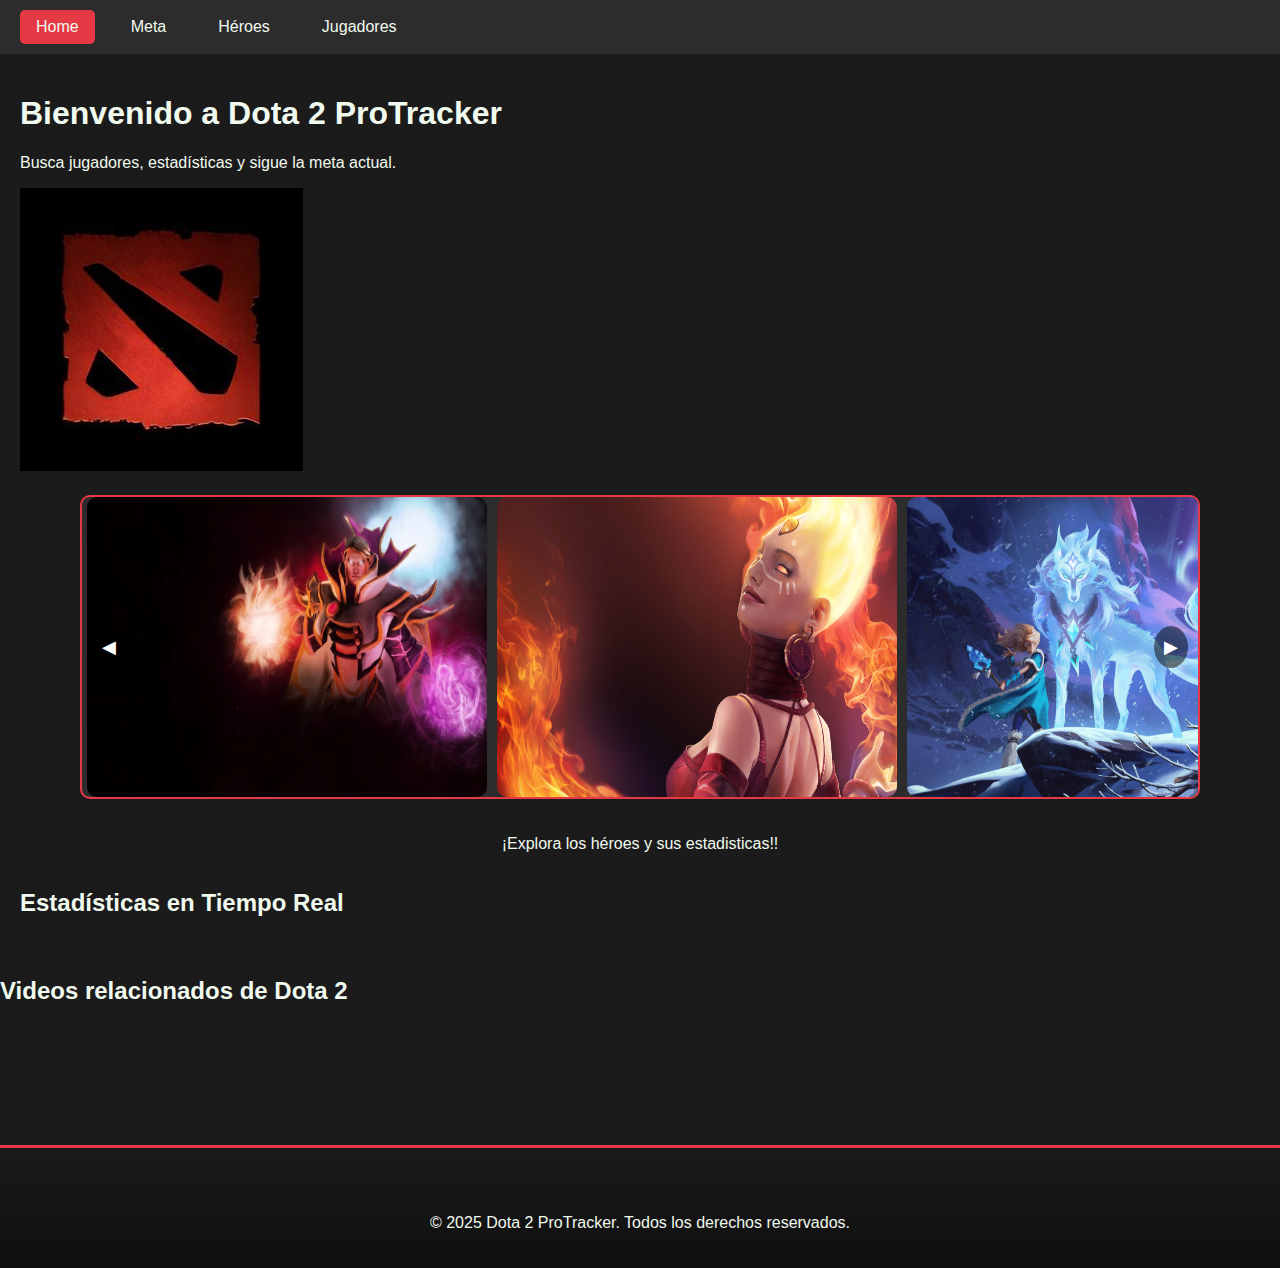
<file: componentes/index.html>
<!DOCTYPE html>
<html lang="es">
<head>
  <meta charset="UTF-8">
  <meta name="viewport" content="width=device-width, initial-scale=1.0">
  <title>Dota 2 ProTracker</title>
  <link rel="stylesheet" href="/css/styles.css">
  <link rel="icon" href="logos/logodota.jpg" type="image/jpeg">
</head>
<body>

  <!-- Menú superior -->
  <nav class="top-menu">
    <ul>
      <li class="active">Home</li>
      <li>Meta</li>
      <li>Héroes</li>
      <li>Jugadores</li>
    </ul>
  </nav>

  <main>
    <!-- HOME -->
    <section id="home">
      <h1>Bienvenido a Dota 2 ProTracker</h1>
      <p>Busca jugadores, estadísticas y sigue la meta actual.</p>

      <div class="logo-container">
        <img src="/logos/logodota.jpg" alt="Logo Dota">
      </div>

      <!-- Carrusel horizontal -->
      <div class="carousel">
        <div class="carousel-track">
          <img src="/imagenes/invokerFondo.png" alt="Invoker">
          <img src="/imagenes/linaArcanaFondo.jpg" alt="Lina Arcana">
          <img src="/imagenes/crystalMaidenPersonaFondo.jpg" alt="Crystal Maiden">
          <img src="/imagenes/terrorbladeFondo.jpg" alt="Terrorblade">
          <img src="/imagenes/windDrangerFondo.jpg" alt="Windranger">
          <img src="/imagenes/shadowfiendFondo.jpg" alt="Shadowfiend">
          <img src="/imagenes/spectreArcanaFondo.jpg" alt="Spectre Arcana">
          <img src="/imagenes/phantomAssasinFondo.jpg" alt="Phantom Assassin">
          <img src="/imagenes/muertaFondo.jpg" alt="Muerta">
        </div>
        <button class="prev">◀</button>
        <button class="next">▶</button>
      </div>

      <div class="parrafo-container">
  <p id="parrafoHome">¡Explora los héroes y sus estadisticas!!</p>
    </div>

      <!-- Estadísticas debajo del carrusel -->
      <div id="estadisticas">
        <h2>Estadísticas en Tiempo Real</h2>
        <div id="stats-container">
          <!-- Tarjetas de héroes se llenarán por JS -->
        </div>
      </div>

    </section>

    <!-- META -->
    <section id="meta" class="hidden">
      <h1>Meta actual</h1>
      <p>Aquí se mostrarán estadísticas de héroes y estrategias.</p>
    </section>

    <!-- HEROES -->
    <section id="heroes" class="hidden">
      <h1>Héroes</h1>
      <p>Estadísticas y winrate por héroe.</p>
    </section>

    <!-- PLAYERS -->
    <section id="players" class="hidden">
      <h1>Jugadores</h1>
      <p>ProTracker de jugadores.</p>
    </section>
  </main>

  <section id="videos">
  <h2>Videos relacionados de Dota 2</h2>
  <div id="videos-container" class="videos-grid">
    <!-- Los videos se llenarán con JS -->
  </div>
</section>


  <footer>
  <p>© 2025 Dota 2 ProTracker. Todos los derechos reservados.</p>
</footer>


  <script type="module" src="/js/script.js"></script>
  
</body>
</html>
</file>
<file: css/styles.css>
/* Colores y tipografía */
html, body {
  height: 100%;
  margin: 0;
  font-family: Arial, sans-serif;
  background: #1b1b1b;
  color: #f1faee;
}

.top-menu {
  display: flex;
  justify-content: space-between;
  align-items: center;
  background: #2c2c2c;
  padding: 10px 20px;
  gap: 10px;
}

.menu-left {
  display: flex;
  align-items: center;
  gap: 20px;
}

.menu-left ul {
  display: flex;
  gap: 15px;
  list-style: none;
  margin: 0;
  padding: 0;
}

.menu-left li {
  cursor: pointer;
  padding: 8px 16px;
  border-radius: 5px;
  transition: 0.3s;
}

.menu-left li.active,
.menu-left li:hover {
  background: #e63946;
}

.menu-right {
  display: flex;
  align-items: center;
  gap: 10px;
  flex-grow: 1; /* ocupa todo el espacio restante */
}

#player-search {
  flex-grow: 1; /* ocupa todo el espacio disponible dentro de menu-right */
  padding: 8px 12px;
  border-radius: 5px;
  border: none;
  font-size: 14px;
}

#search-btn {
  padding: 8px 12px;
  border-radius: 5px;
  background: #e63946;
  color: white;
  border: none;
  cursor: pointer;
}

.login-btn, .signup-btn {
  padding: 8px 12px;
  border-radius: 5px;
  background: #1b1b1b;
  color: #f1faee;
  border: 1px solid #e63946;
  cursor: pointer;
}


.wrapper {
  min-height: 100%;
  display: flex;
  flex-direction: column;
}

main {
  flex: 1;
  padding: 20px;
}

.hidden {
  display: none;
}

.parrafo-container {
  display: flex;
  justify-content: center;
  align-items: center;
  margin: 20px 0;
}

/* Menú superior */
.top-menu {
  background: #2c2c2c;
  padding: 10px 20px;
}

.top-menu ul {
  display: flex;
  gap: 20px;
  list-style: none;
  margin: 0;
  padding: 0;
  align-items: center;
}

.top-menu li {
  cursor: pointer;
  padding: 8px 16px;
  border-radius: 5px;
  transition: 0.3s;
}

.top-menu li.active,
.top-menu li:hover {
  background: #e63946;
}

/* Carrusel */
.carousel {
  position: relative;
  width: 90%;
  margin: 20px auto;
  overflow: hidden;
  border-radius: 10px;
  border: 2px solid #e63946;
  background-color: #2c2c2c;
}

.carousel-track {
  display: flex;
  transition: transform 0.5s ease-in-out;
}

.carousel-track img {
  width: 100%;
  max-width: 400px;
  margin: 0 5px;
  border-radius: 10px;
  flex-shrink: 0;
}

button.prev,
button.next {
  position: absolute;
  top: 50%;
  transform: translateY(-50%);
  background: rgba(0,0,0,0.5);
  color: white;
  border: none;
  padding: 10px;
  cursor: pointer;
  border-radius: 50%;
  font-size: 18px;
}

button.prev { left: 10px; }
button.next { right: 10px; }

/* Tarjetas héroes */
#stats-container {
  display: flex;
  flex-wrap: wrap;
  justify-content: center;
  gap: 20px;
}

.hero-stat {
  flex: 1 1 200px;
  max-width: 250px;
  background: linear-gradient(145deg, #2c2c2c, #3a3a3a);
  border-radius: 15px;
  padding: 15px;
  text-align: center;
  box-shadow: 0 8px 15px rgba(0,0,0,0.5);
  transition: transform 0.3s, box-shadow 0.3s, background 0.3s;
}

.hero-stat img {
  width: 100%;
  border-radius: 12px;
  margin-bottom: 10px;
  transition: transform 0.3s;
}

.hero-stat h3 {
  font-size: 18px;
  margin: 5px 0;
  color: #f1faee;
  text-shadow: 1px 1px 3px rgba(0,0,0,0.5);
}

.hero-stat p {
  font-size: 14px;
  margin: 3px 0;
  color: #a8dadc;
}

.hero-stat:hover {
  transform: translateY(-8px);
  box-shadow: 0 15px 25px rgba(0,0,0,0.7);
  background: linear-gradient(145deg, #3a3a3a, #2c2c2c);
}

.hero-stat:hover img {
  transform: scale(1.05);
}

/* Footer */
footer {
  background: #2c2c2c;
  color: #f1faee;
  text-align: center;
  padding: 15px 0;
  border-top: 2px solid #e63946;
}

/* Videos grid */
.videos-grid {
  display: flex;
  flex-wrap: wrap;
  gap: 20px;
  justify-content: center;
  padding: 20px;
}

.video-card {
  background: #2c2c2c;
  border-radius: 10px;
  overflow: hidden;
  width: 300px;
  text-align: center;
}

.video-card img {
  width: 100%;
}

.video-card h4 {
  font-size: 14px;
  margin: 5px;
  color: #f1faee;
}
/*CARRUSEL DE FRASES DE DOTA 2*/
/* Contenedor del carrusel de frases */
/* --- CARRUSEL DE FRASES EPICO --- */
#text-carousel {
  width: 100%;
  padding: 40px 0;
  display: flex;
  justify-content: center;
  align-items: center;
  overflow: hidden;
  position: relative;
}

/* Texto grande tipo tráiler */
.text-slide {
  font-size: 3.2rem;        /* TAMAÑO DE LETRA GRANDE */
  font-weight: 900;         /* MUY NEGRITA */
  color: #e63946;    
  text-shadow: 0 4px 10px rgba(0,0,0,0.7); /* Glow oscuro */
  opacity: 0;
  position: absolute;
  text-align: center;
  width: 90%;
  transition: opacity 1.3s ease-in-out;
}

.text-slide.active {
  opacity: 1;
}


/*SECCION DE NOTICIAS*/

#news {
  margin: 40px 0;
  text-align: center;
}

.news-grid {
  display: flex;
  flex-wrap: wrap;
  justify-content: center;
  gap: 20px;
}

.news-card {
  background: linear-gradient(145deg, #2c2c2c, #3a3a3a);
  border-radius: 15px;
  width: 300px;
  padding: 15px;
  text-align: left;
  color: #f1faee;
  box-shadow: 0 8px 15px rgba(0,0,0,0.5);
  transition: transform 0.3s, box-shadow 0.3s;
}

.news-card:hover {
  transform: translateY(-8px);
  box-shadow: 0 15px 25px rgba(0,0,0,0.7);
}

.news-card h3 {
  font-size: 16px;
  margin: 5px 0;
  color: #e63946;
}

.news-card p {
  font-size: 14px;
  margin: 5px 0;
  color: #a8dadc;
}

.news-card a {
  color: #f1faee;
  text-decoration: underline;
}
/*ESTILS PARA TOP JUGADORS DE DOTA 2*/

.header-actions {
  display: flex;
  align-items: center;
  gap: 10px;
  margin-left: auto; /* empuja al lado derecho */
}

.header-actions input {
  padding: 5px 10px;
  border-radius: 5px;
  border: 1px solid #e63946;
  background-color: #1b1b1b;
  color: #f1faee;
}

.header-actions button {
  padding: 6px 12px;
  border: none;
  border-radius: 5px;
  cursor: pointer;
  background-color: #e63946;
  color: #f1faee;
  transition: 0.3s;
}

.header-actions button:hover {
  background-color: #d62828;
}
/*Estilos para el login y sign up*/
/* ------------------------------------ */
.hidden { display: none !important; }

#modal-overlay {
  position: fixed;
  inset: 0;
  background: rgba(10,10,12,0.6);
  backdrop-filter: blur(6px) saturate(1.05);
  z-index: 1200;
  opacity: 0;
  transition: opacity 220ms ease;
  pointer-events: none;
}
#modal-overlay.active { opacity: 1; pointer-events: auto; }

.modal {
  position: fixed;
  inset: 0;
  display: flex;
  align-items: center;
  justify-content: center;
  z-index: 1300;
  padding: 20px;
  pointer-events: none;
}
.modal.active { pointer-events: auto; }

.modal-card {
  width: 100%;
  max-width: 520px;
  background: linear-gradient(180deg, rgba(255,255,255,0.03), rgba(255,255,255,0.02));
  border-radius: 14px;
  box-shadow: 0 12px 40px rgba(0,0,0,0.65);
  padding: 22px;
  position: relative;
  transform: translateY(10px);
  opacity: 0;
  transition: transform 220ms ease, opacity 220ms ease;
  pointer-events: auto;
  border: 1px solid rgba(230,57,70,0.07);
  overflow: hidden;
}
.modal.active .modal-card { transform: translateY(0); opacity: 1; }

.modal-close {
  position: absolute;
  right: 12px;
  top: 12px;
  background: transparent;
  border: none;
  font-size: 22px;
  color: #f1faee;
  cursor: pointer; /* la manito */
  padding: 6px;
  line-height: 1;
}

/* header */
.modal-header { text-align: center; margin-bottom: 10px; }
.modal-logo { width: 46px; height: 46px; border-radius: 8px; object-fit: cover; display:inline-block; margin-bottom:8px; }
.modal-header h2 { margin: 6px 0 4px; font-size: 20px; color: #f1faee; }
.modal-header .muted { color: #b8d7d7; font-size: 13px; margin: 0; opacity: .9; }

/* form */
.modal-form label { display:block; margin:10px 0; font-size:13px; color:#cfeff0; }
.modal-form input {
  width: 100%;
  padding: 10px 12px;
  border-radius: 8px;
  border: 1px solid rgba(255,255,255,0.06);
  background: rgba(0,0,0,0.25);
  color: #f1faee;
  outline: none;
  transition: box-shadow .15s ease, border-color .15s ease;
}
.modal-form input:focus { box-shadow: 0 6px 20px rgba(230,57,70,0.08); border-color: rgba(230,57,70,0.9); }

/* actions */
.modal-actions { display:flex; gap:10px; margin-top:12px; align-items:center; }
.btn-primary {
  background: linear-gradient(90deg,#e63946,#d62828);
  color: #fff; border: none;
  padding: 10px 14px; border-radius: 8px; cursor: pointer;
  font-weight: 700;
}
.btn-ghost {
  background: transparent; color: #f1faee; border: 1px solid rgba(255,255,255,0.06);
  padding: 9px 12px; border-radius: 8px; cursor: pointer;
}
.btn-primary:hover { transform: translateY(-2px); box-shadow: 0 8px 20px rgba(214,40,40,0.15); }
.btn-ghost:hover { background: rgba(255,255,255,0.03); }

/* social */
.social-row { display:flex; gap:8px; margin-top:10px; }
.btn-social {
  flex:1;
  padding: 8px 10px; border-radius: 8px; border: 1px solid rgba(255,255,255,0.04);
  background: rgba(255,255,255,0.02); color: #f1faee; cursor: pointer; font-size:13px;
}

/* responsive */
@media (max-width:520px) {
  .modal-card { padding: 16px; border-radius: 10px; }
  .text-slide { font-size: 2.2rem; }
}

/* make header buttons show pointer cursor (you asked) */
.login-btn, .signup-btn, #search-btn, .menu-left li { cursor: pointer; }
/*CSS PARA LOS PROPLAYERRS*/

/* Ranking jugadores */
#players-container {
  display: flex;
  flex-direction: column;
  gap: 12px;
  margin-top: 15px;
}

/* Cada fila del ranking */
.ranking-row {
  display: grid;
  grid-template-columns: 2fr 1fr 1fr 1fr 1fr; /* nombre, rank, rating, winrate, partidas */
  background: linear-gradient(145deg, #2c2c2c, #3a3a3a);
  border-radius: 10px;
  padding: 10px 15px;
  align-items: center;
  color: #f1faee;
  font-size: 14px;
  box-shadow: 0 6px 12px rgba(0,0,0,0.5);
  transition: transform 0.3s, box-shadow 0.3s;
}

.ranking-row:hover {
  transform: translateY(-4px);
  box-shadow: 0 10px 20px rgba(0,0,0,0.7);
  background: linear-gradient(145deg, #3a3a3a, #2c2c2c);
}

/* Columnas */
.ranking-row .col {
  text-align: center;
}

/* Primera columna (nombre del jugador) alineada a la izquierda */
.ranking-row .col:first-child {
  text-align: left;
  font-weight: 600;
  color: #e63946; /* rojo destacado para los nombres */
}

/* Headers si quieres agregarlo */
#player-ranking h2 {
  margin-bottom: 10px;
  color: #e63946;
  text-align: center;
  font-size: 1.4rem;
}

/* Responsive */
@media(max-width: 600px){
  .ranking-row {
    grid-template-columns: 2fr 1fr 1fr;
    gap: 5px;
    font-size: 12px;
  }
  .ranking-row .col:nth-child(4), 
  .ranking-row .col:nth-child(5){
    display: none; /* oculta winrate y partidas en móvil */
  }
}
/* Cabecera del ranking alineada con las filas */
.ranking-header {
  display: grid;
  grid-template-columns: 2fr 1fr 1fr 1fr 1fr; /* ahora tiene 5 columnas */
  background: #1b1b1b;
  border-radius: 10px;
  padding: 10px 15px;
  font-weight: 700;
  color: #e63946;
  text-align: center;
  margin-bottom: 8px;
}

.ranking-header .col:first-child {
  text-align: left;
}

/* Responsive */
@media(max-width: 600px){
  .ranking-header {
    grid-template-columns: 2fr 1fr 1fr; /* mismo responsive que filas */
  }
  .ranking-header .col:nth-child(4),
  .ranking-header .col:nth-child(5){
    display: none;
  }
}
/* ==================== SECCIÓN META - ==================== */

#meta {
  padding: 30px 20px;
  max-width: 1400px;
  margin: 0 auto;
}

.meta-header {
  display: flex;
  justify-content: space-between;
  align-items: center;
  flex-wrap: wrap;
  gap: 20px;
  margin-bottom: 35px;
  padding: 0 10px;
}

.meta-header h1 {
  font-size: 2.8rem;
  font-weight: 900;
  color: #f1faee;
  text-shadow: 0 0 15px rgba(230, 57, 70, 0.6);
  margin: 0;
}

.patch {
  background: linear-gradient(90deg, #e63946, #c1121f);
  color: white;
  padding: 6px 16px;
  border-radius: 8px;
  font-size: 1rem;
  font-weight: bold;
  box-shadow: 0 4px 15px rgba(230, 57, 70, 0.4);
  letter-spacing: 1px;
}

.meta-filters {
  display: flex;
  gap: 15px;
}

.meta-filters select {
  padding: 10px 16px;
  border-radius: 10px;
  background: #2c2c2c;
  color: #f1faee;
  border: 2px solid #e63946;
  font-size: 1rem;
  cursor: pointer;
  transition: all 0.3s;
  min-width: 140px;
}

.meta-filters select:hover {
  border-color: #ff4757;
  box-shadow: 0 0 12px rgba(230, 57, 70, 0.4);
}

.meta-table-container {
  overflow-x: auto;
  border-radius: 16px;
  box-shadow: 0 10px 30px rgba(0, 0, 0, 0.7);
  background: #1f1f1f;
  border: 1px solid #333;
}

.meta-table {
  width: 100%;
  min-width: 800px;
  border-collapse: 0;
  background: #242424;
  color: #f1faee;
}

.meta-table thead {
  background: linear-gradient(90deg, #e63946, #d62828);
  color: white;
  text-shadow: 0 2px 5px rgba(0,0,0,0.5);
}

.meta-table th {
  padding: 16px 12px;
  font-weight: 700;
  text-align: left;
  font-size: 1.05rem;
}

.meta-table th:first-child { text-align: center; }
.meta-table th:nth-child(2) { width: 200px; }

.meta-table tbody tr {
  transition: all 0.3s ease;
  border-bottom: 1px solid #333;
}

.meta-table tbody tr:hover {
  background: #2f2f2f;
  transform: scale(1.01);
  box-shadow: 0 5px 15px rgba(230, 57, 70, 0.2);
}

.meta-table td {
  padding: 14px 12px;
  vertical-align: middle;
}

.meta-table td:first-child {
  text-align: center;
  font-weight: bold;
  color: #e63946;
  font-size: 1.2rem;
}

.meta-table td:nth-child(2) {
  display: flex;
  align-items: center;
  gap: 12px;
  font-weight: 600;
}

.meta-table td:nth-child(2) img {
  width: 48px;
  height: 27px;
  border-radius: 6px;
  border: 2px solid #444;
}

.meta-table .pickrate { color: #a8dadc; }
.meta-table .winrate {
  color: #4ade80;
  font-weight: bold;
  font-size: 1.1rem;
}

.trend-up {
  color: #4ade80;
  font-weight: bold;
}

.trend-down {
  color: #f87171;
  font-weight: bold;
}

/*.trend-up::before { content: "Up Arrow"; }
.trend-down::before { content: "Down Arrow"; }*/



/* Responsive */
@media (max-width: 768px) {
  .meta-header {
    flex-direction: column;
    text-align: center;
  }
  .meta-header h1 {
    font-size: 2.2rem;
  }
  .meta-filters {
    width: 100%;
    justify-content: center;
  }
}
/*Estilos para la seccion de heroes*/
.heroes-header {
  text-align: center;
  margin: 40px 0;
}
.heroes-header h1 {
  font-size: 3rem;
  color: #f1faee;
  margin-bottom: 25px;
  text-shadow: 0 0 20px rgba(230,57,70,0.5);
}
.search-container {
  max-width: 600px;
  margin: 0 auto;
}
#hero-search {
  width: 100%;
  padding: 18px 25px;
  border-radius: 50px;
  border: 3px solid #e63946;
  background: #2c2c2c;
  color: #f1faee;
  font-size: 1.3rem;
  text-align: center;
  transition: all 0.3s;
}
#hero-search:focus {
  outline: none;
  box-shadow: 0 0 25px rgba(230,57,70,0.6);
  transform: scale(1.02);
}

.heroes-grid {
  display: grid;
  grid-template-columns: repeat(auto-fill, minmax(130px, 1fr));
  gap: 20px;
  padding: 20px;
  max-width: 1400px;
  margin: 0 auto;
}
.hero-card {
  background: linear-gradient(145deg, #2c2c2c, #3a3a3a);
  border-radius: 18px;
  overflow: hidden;
  text-align: center;
  cursor: pointer;
  transition: all 0.4s;
  box-shadow: 0 8px 25px rgba(0,0,0,0.6);
}
.hero-card:hover {
  transform: translateY(-15px) scale(1.05);
  box-shadow: 0 20px 40px rgba(230,57,70,0.5);
}
.hero-card img {
  width: 100%;
  height: 80px;
  object-fit: contain;
  background: #1b1b1b;
}
.hero-card h3 {
  margin: 12px 0 8px;
  font-size: 0.95rem;
  color: #f1faee;
}

/* MODAL */
.modal-hero {
  position: fixed;
  inset: 0;
  background: rgba(0,0,0,0.92);
  backdrop-filter: blur(10px);
  z-index: 9999;
  display: flex;
  align-items: center;
  justify-content: center;
  padding: 20px;
}
.modal-hero-content {
  background: linear-gradient(145deg, #242424, #333);
  border-radius: 25px;
  max-width: 900px;
  width: 100%;
  max-height: 90vh;
  overflow-y: auto;
  position: relative;
  border: 2px solid #e63946;
  box-shadow: 0 0 50px rgba(230,57,70,0.6);
}
.close-modal {
  position: absolute;
  top: 15px;
  right: 25px;
  font-size: 3rem;
  color: #e63946;
  cursor: pointer;
  z-index: 10;
}
/*seccion de jugadores*/
/* ==================== SECCIÓN JUGADORES ==================== */
.players-header {
  text-align: center;
  margin: 40px 0 60px;
}

.players-header h1 {
  font-size: 3.5rem;
  color: #f1faee;
  margin: 0;
  text-shadow: 0 0 25px rgba(230,57,70,0.7);
}

.players-header .subtitle {
  font-size: 1.3rem;
  color: #a8dadc;
  margin-top: 10px;
}

.players-grid {
  display: grid;
  grid-template-columns: repeat(auto-fill, minmax(320px, 1fr));
  gap: 30px;
  padding: 20px;
  max-width: 1600px;
  margin: 0 auto;
}

.player-card {
  background: linear-gradient(145deg, #2c2c2c, #3a3a3a);
  border-radius: 20px;
  overflow: hidden;
  box-shadow: 0 10px 30px rgba(0,0,0,0.6);
  transition: all 0.4s ease;
  cursor: pointer;
  position: relative;
  border: 2px solid transparent;
}

.player-card:hover {
  transform: translateY(-15px) scale(1.03);
  box-shadow: 0 25px 50px rgba(230,57,70,0.6);
  border: 2px solid #e63946;
}

.player-card .rank-badge {
  position: absolute;
  top: 12px;
  left: 12px;
  background: linear-gradient(45deg, #e63946, #ff4757);
  color: white;
  width: 50px;
  height: 50px;
  border-radius: 50%;
  display: flex;
  align-items: center;
  justify-content: center;
  font-size: 1.6rem;
  font-weight: 900;
  box-shadow: 0 0 20px rgba(230,57,70,0.8);
  z-index: 10;
}

.player-card img {
  width: 100%;
  height: 220px;
  object-fit: cover;
  filter: brightness(0.9);
}

.player-info {
  padding: 20px;
  color: #f1faee;
}

.player-info h3 {
  font-size: 1.8rem;
  margin: 0 0 8px 0;
  color: #e63946;
  font-weight: 900;
}

.player-info .team {
  font-size: 1.1rem;
  color: #a8dadc;
  margin-bottom: 15px;
}

.stats-grid {
  display: grid;
  grid-template-columns: 1fr 1fr;
  gap: 12px;
  font-size: 1.1rem;
}

.stat-item {
  background: rgba(0,0,0,0.3);
  padding: 10px;
  border-radius: 10px;
  text-align: center;
}

.stat-item strong {
  color: #4ade80;
  font-size: 1.4rem;
  display: block;
}

.stat-label {
  font-size: 0.9rem;
  color: #aaa;
}

/* Responsive */
@media (max-width: 768px) {
  .players-grid {
    grid-template-columns: 1fr;
  }
  .player-card img { height: 280px; }
}
/* ==================== FOOTER PRO 2025 ==================== */
footer {
  background: linear-gradient(to top, #0f0f0f, #1a1a1a);
  color: #f1faee;
  padding: 50px 20px 20px;
  margin-top: 80px;
  border-top: 3px solid #e63946;
  font-family: 'Segoe UI', sans-serif;
}

.footer-container {
  max-width: 1400px;
  margin: 0 auto;
  display: grid;
  grid-template-columns: 1fr 1fr 1fr;
  gap: 40px;
  align-items: center;
}

.footer-left {
  display: flex;
  align-items: center;
  gap: 15px;
}

.footer-logo {
  width: 60px;
  height: 60px;
  border-radius: 12px;
  border: 2px solid #e63946;
}

.footer-left h3 {
  margin: 0;
  font-size: 1.4rem;
  color: #e63946;
}

.footer-left p {
  margin: 5px 0 0;
  font-size: 0.95rem;
  color: #a8dadc;
}

.footer-center {
  text-align: center;
}

.footer-center p {
  margin: 8px 0;
}

.small-text {
  font-size: 0.8rem;
  color: #666;
  margin-top: 12px;
}

.footer-right p {
  margin: 0 0 12px 0;
  color: #a8dadc;
}

.social-icons {
  display: flex;
  gap: 16px;
  justify-content: center;
}

.social-link img {
  width: 32px;
  height: 32px;
  filter: grayscale(100%) brightness(0.7);
  transition: all 0.3s ease;
}

.social-link:hover img {
  filter: grayscale(0%) brightness(1);
  transform: translateY(-6px) scale(1.2);
}

.social-link:hover:nth-child(1) img { filter: hue-rotate(200deg) brightness(1.2); } /* Twitter azul */
.social-link:hover:nth-child(2) img { filter: hue-rotate(280deg) brightness(1.3); } /* Twitch morado */
.social-link:hover:nth-child(3) img { filter: hue-rotate(0deg) brightness(1.3); }   /* YouTube rojo */
.social-link:hover:nth-child(4) img { filter: hue-rotate(220deg) brightness(1.3); } /* Discord azulito */
.social-link:hover:nth-child(5) img { filter: grayscale(0%); } /* GitHub blanco */
.social-link:hover:nth-child(6) img { filter: hue-rotate(330deg) brightness(1.3); } /* Instagram rosa */

.footer-bottom {
  text-align: center;
  margin-top: 40px;
  padding-top: 20px;
  border-top: 1px solid #333;
  font-size: 0.95rem;
  color: #e63946;
  font-weight: bold;
}

/* Responsive */
@media (max-width: 868px) {
  .footer-container {
    grid-template-columns: 1fr;
    text-align: center;
    gap: 30px;
  }
  .footer-left {
    justify-content: center;
  }
  .social-icons {
    justify-content: center;
  }
}
</file>
